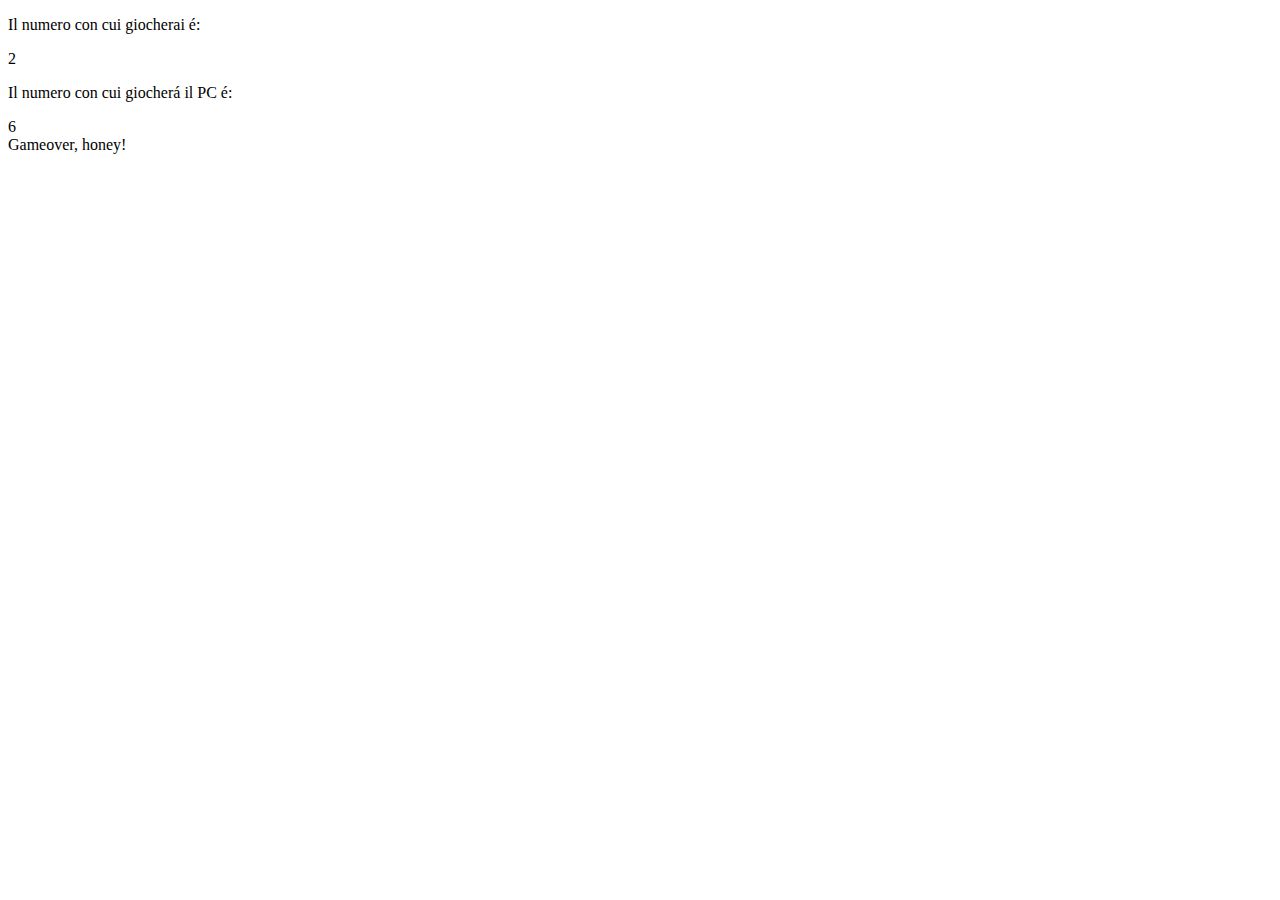
<file: js-dadi/index.html>
<!DOCTYPE html>
<html lang="en">
<head>
    <meta charset="UTF-8">
    <meta http-equiv="X-UA-Compatible" content="IE=edge">
    <meta name="viewport" content="width=device-width, initial-scale=1.0">
    <title>JavaScript Dadi</title>
</head>
<body>
    
    <!-- Numero dell'utente -->
    <p>Il numero con cui giocherai &eacute;:</p>

    <div id="user-number"></div>

    <!-- Numero del pc -->
    <p>Il numero con cui giocher&aacute; il PC &eacute;:</p>

    <div id="pc-number"></div>

    <!-- Risultato -->
    <div id="result"></div>

    <script type="text/javascript" src="js/main.js"></script>

</body>
</html>
</file>
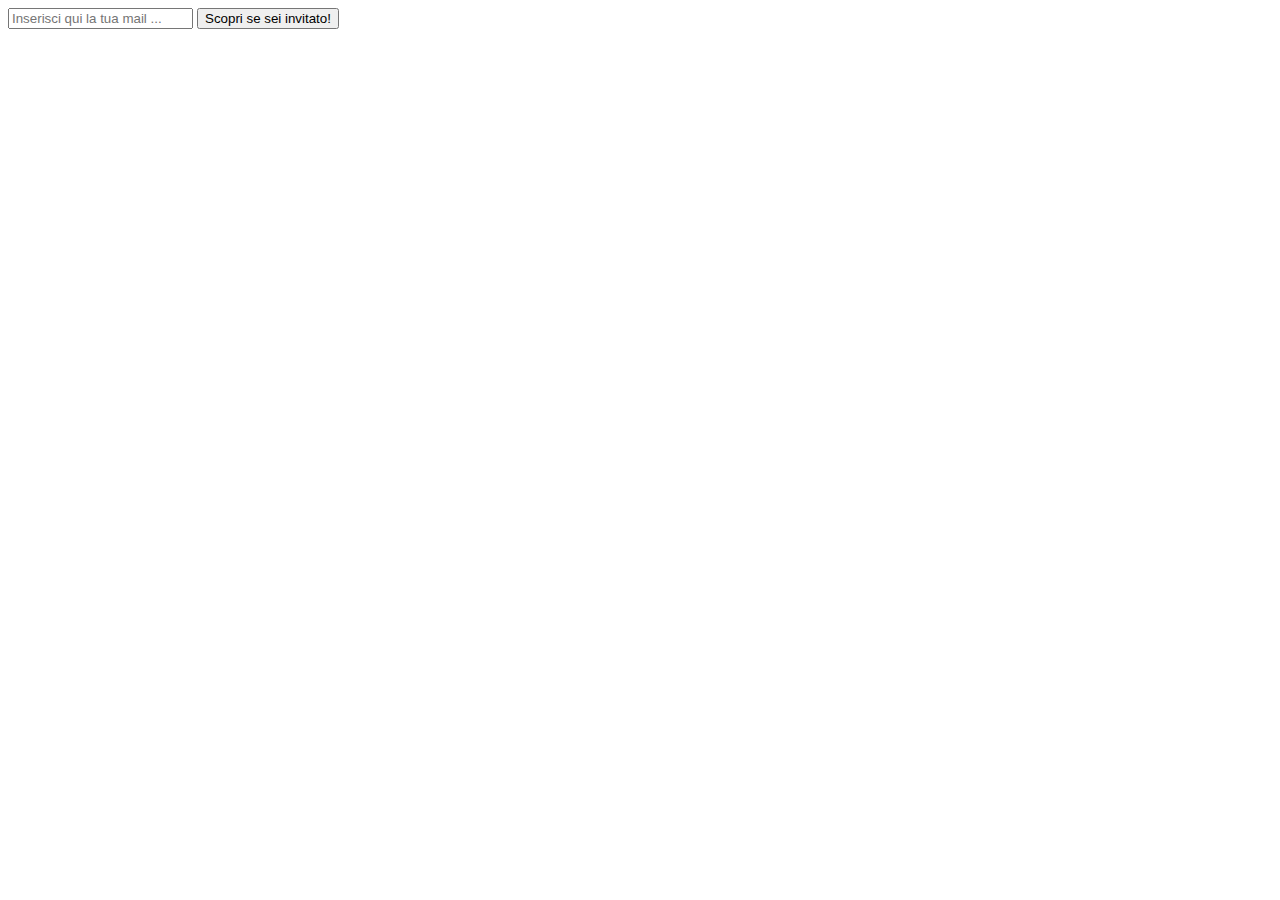
<file: js-mail/index.html>
<!DOCTYPE html>
<html lang="en">
<head>
    <meta charset="UTF-8">
    <meta http-equiv="X-UA-Compatible" content="IE=edge">
    <meta name="viewport" content="width=device-width, initial-scale=1.0">
    <title>JavaScript Mail</title>
</head>
<body>
    
    <!-- Tag di input -->
    <input type="text" placeholder="Inserisci qui la tua mail ...">

    <button>Scopri se sei invitato!</button>

    <!-- Container per l'output -->
    <div id="container"></div>
    
    <script type="text/javascript" src="js/main.js"></script>

</body>
</html>
</file>
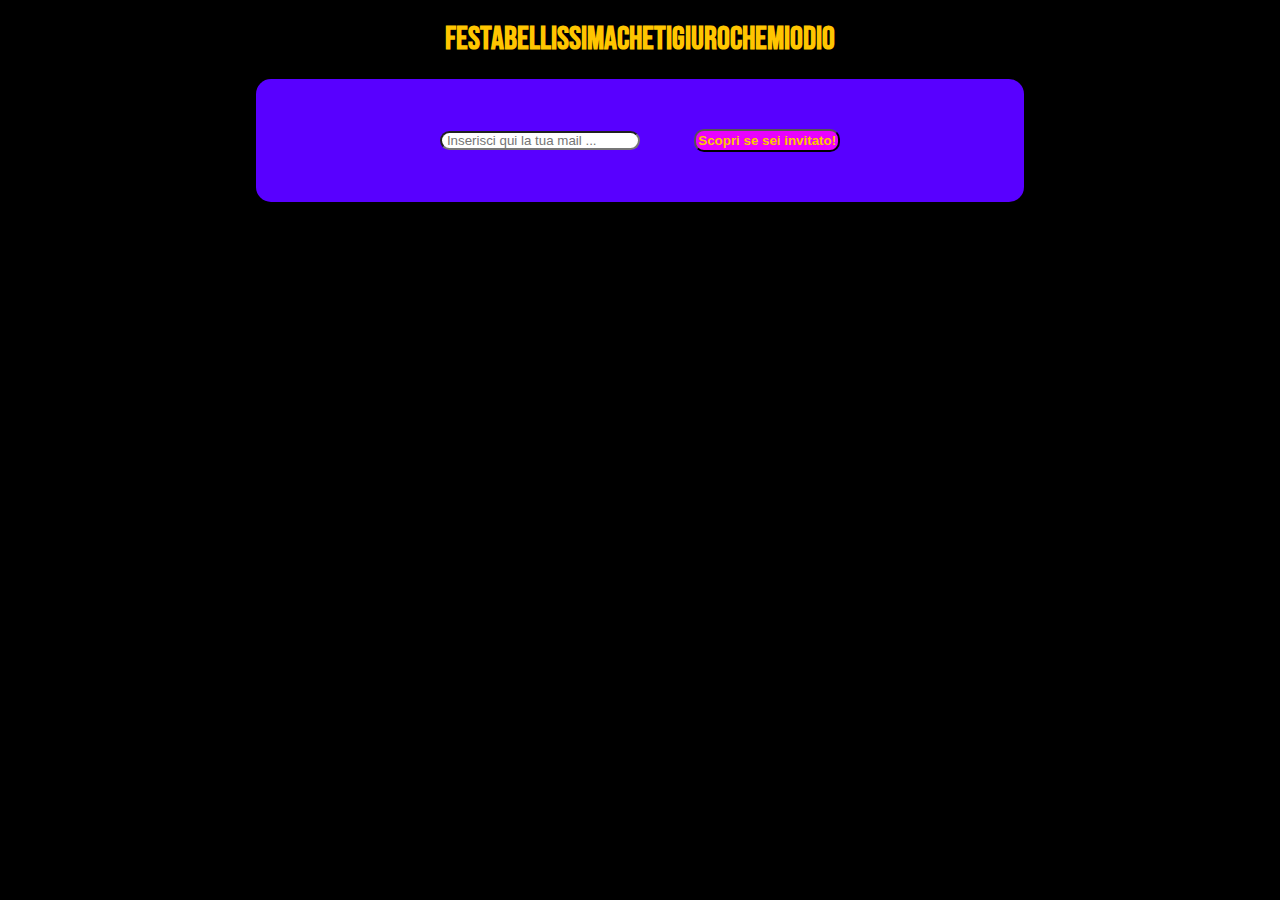
<file: js-mail/bonus/index.html>
<!DOCTYPE html>
<html lang="en">
<head>
    <meta charset="UTF-8">
    <meta http-equiv="X-UA-Compatible" content="IE=edge">
    <meta name="viewport" content="width=device-width, initial-scale=1.0">
    <link rel="preconnect" href="https://fonts.googleapis.com">
    <link rel="preconnect" href="https://fonts.gstatic.com" crossorigin>
    <link href="https://fonts.googleapis.com/css2?family=Bebas+Neue&display=swap" rel="stylesheet">
    <link rel="stylesheet" href="css/style.css">
    <title>JavaScript Mail</title>
</head>
<body>
    
    <div id="title-container">
        <h1>Festabellissimachetigiurochemiodio</h1>
    </div>
    
    <!-- Tag di input -->
    <div id="input-container">
    
        <input type="text" placeholder="Inserisci qui la tua mail ...">

        <button>Scopri se sei invitato!</button>

    </div>


    <!-- Container per l'output -->
    <div id="background" class="transition">
        <div id="container"></div>
    </div>
    
    
    <script type="text/javascript" src="../js/main.js"></script>

</body>
</html>
</file>
<file: js-mail/bonus/css/style.css>
* {
    margin: 0;
    padding: 0;
    box-sizing: border-box;
}

body {
    background-color: #000;
}

#title-container {
    width: 40%;
    margin: 0 auto;
    padding: 20px;
    text-align: center;
}

h1 {
    color: #FFC600;
    font-family: 'Bebas Neue', cursive;
    font-weight: bold;
}

#input-container {
    text-align: center;
    width: 60%;
    margin: 0 auto;
    background-color: #5800FF;
    border-radius: 15px;
    padding: 50px;
}

input {
    width: 30%;
    border-radius: 10px;
    padding-left: 5px;
    margin-right: 50px;
}

input:hover {
    background-color: thistle;
}

button {
    padding: 2px;
    border-radius: 10px;
    cursor: pointer;
    background-color: #E900FF;
    color: #FFC600;
    font-weight: bold;
}

button:hover {
    background-color: #FFC600;
    color: #E900FF;
}

.result {
    transition: 1s;
    display: block;
    background-color: rgba(255, 198, 0, 0.7);
    width: 50%;
    border-radius: 10px;
    margin: 20px auto;
    padding: 20px;
    text-align: center;
}

#background {
    margin: 20px auto;
    padding: 150px;
    width: 50%;
}

.transition {
    transition: 1s;
    display: block;
}

.mavco {
    background-image: url(../img/Senza-titolo-1.jpg);
    background-position: center;
    background-repeat: no-repeat;
}

.ntoni {
    background-image: url(../img/f2edca706d9b3bf8971c9a904e081376.jpg);
    background-position: center;
    background-repeat: no-repeat;
}
</file>
